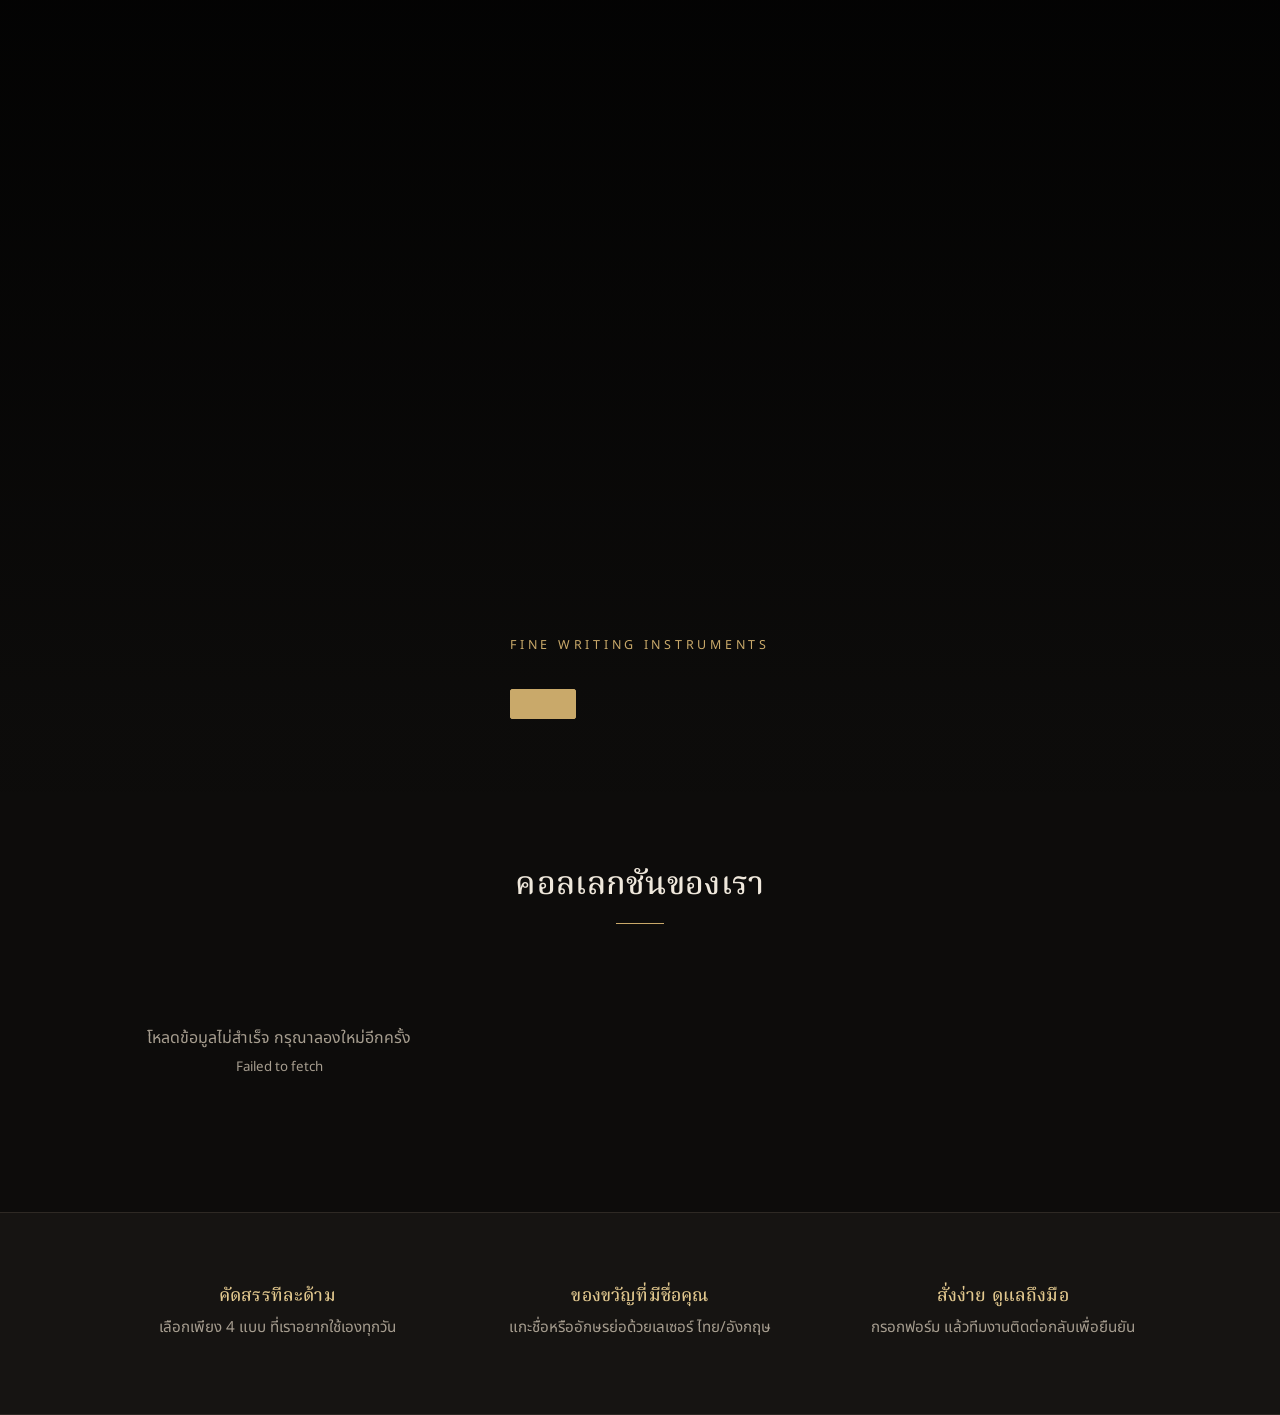
<file: index.html>
<!doctype html><html lang="th"><head><meta charset="utf-8"><meta name="viewport" content="width=device-width,initial-scale=1"><meta name="theme-color" content="#0d0c0b"><link rel="preconnect" href="https://fonts.googleapis.com"><link rel="preconnect" href="https://fonts.gstatic.com" crossorigin><link href="https://fonts.googleapis.com/css2?family=Noto+Sans+Thai:wght@300;400;500&family=Noto+Serif+Thai:wght@400;500&display=swap" rel="stylesheet"><link rel="stylesheet" href="assets/style.css"><title>ปากกาหรูคัดสรร 4 ด้าม</title><meta name="description" content="ปากกาคัดสรร 4 ด้าม งานฝีมือที่คุณจะอยากหยิบใช้ทุกวัน"></head>
<body><div id="hdr"></div>
<main>
<div class="hero" id="hero"><div class="wrap fade">
<div class="eyebrow">FINE WRITING INSTRUMENTS</div>
<h1 id="ht"></h1><p id="hs"></p><a class="btn solid" id="hb" href="collection.html"></a></div></div>
<section><div class="wrap"><div class="sec-h"><h2>คอลเลกชันของเรา</h2><div class="rule"></div></div><div class="grid" id="grid"><div class="state">กำลังโหลด...</div></div></div></section>
<section class="story"><div class="wrap"><div class="cols">
<div><h3>คัดสรรทีละด้าม</h3><p>เลือกเพียง 4 แบบ ที่เราอยากใช้เองทุกวัน</p></div>
<div><h3>ของขวัญที่มีชื่อคุณ</h3><p>แกะชื่อหรืออักษรย่อด้วยเลเซอร์ ไทย/อังกฤษ</p></div>
<div><h3>สั่งง่าย ดูแลถึงมือ</h3><p>กรอกฟอร์ม แล้วทีมงานติดต่อกลับเพื่อยืนยัน</p></div></div></div></section>
</main><div id="ftr"></div>
<script src="assets/app.js"></script>
<script>
loadData().then(({products,settings:s})=>{
 chrome(s,"h");
 $("#ht").textContent=s.hero_title||"";$("#hs").textContent=s.hero_subtitle||"";$("#hb").textContent=s.hero_button||"ดูคอลเลกชัน";
 if(s.hero_image)$("#hero").style.backgroundImage='url("'+IMG_DIR+encodeURI(s.hero_image)+'")';
 $("#grid").innerHTML=products.map(card).join("")||'<div class="state">ยังไม่มีสินค้า</div>';
}).catch(e=>fail($("#grid"),e));
</script></body></html>
</file>
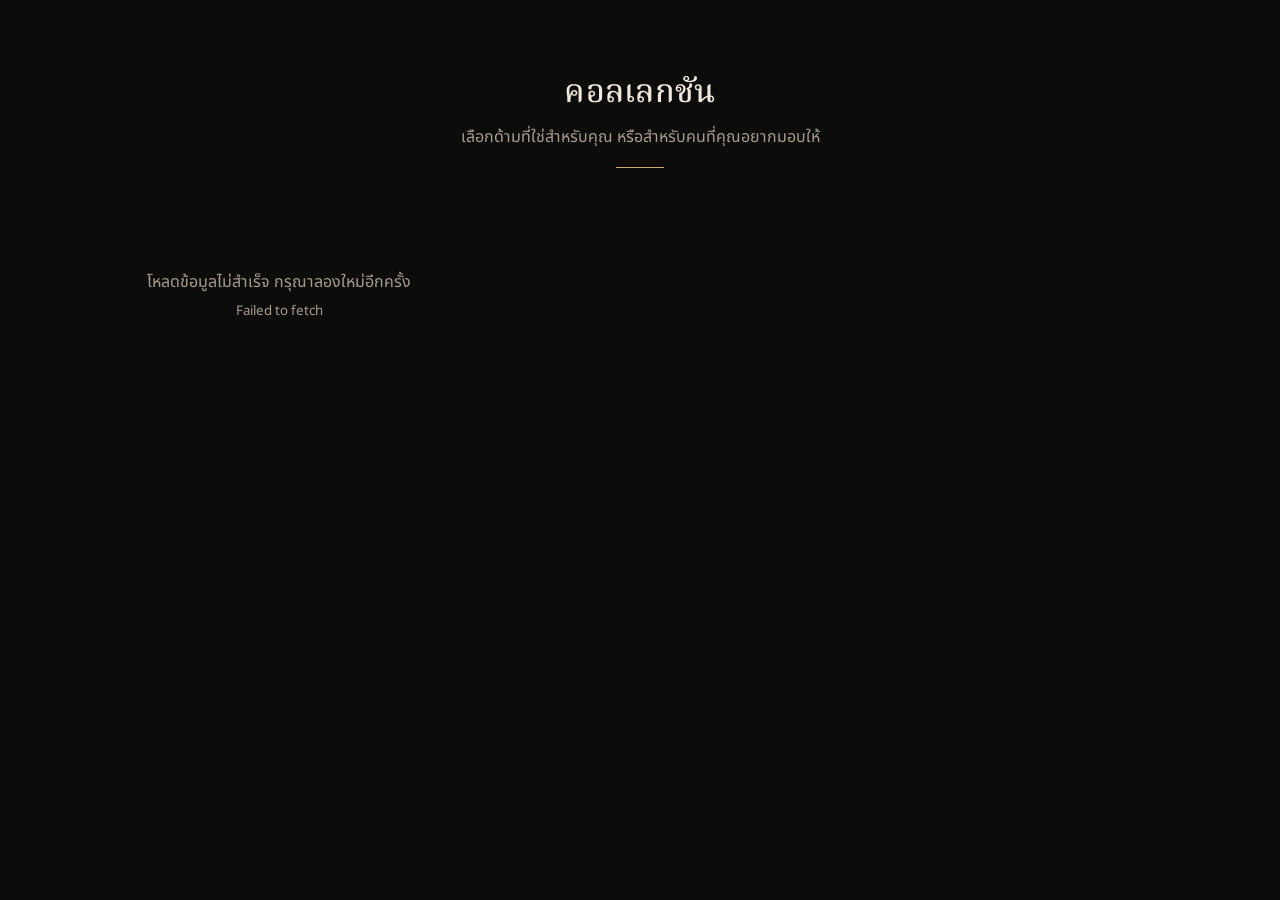
<file: collection.html>
<!doctype html><html lang="th"><head><meta charset="utf-8"><meta name="viewport" content="width=device-width,initial-scale=1"><meta name="theme-color" content="#0d0c0b"><link rel="preconnect" href="https://fonts.googleapis.com"><link rel="preconnect" href="https://fonts.gstatic.com" crossorigin><link href="https://fonts.googleapis.com/css2?family=Noto+Sans+Thai:wght@300;400;500&family=Noto+Serif+Thai:wght@400;500&display=swap" rel="stylesheet"><link rel="stylesheet" href="assets/style.css"><title>คอลเลกชัน</title></head>
<body><div id="hdr"></div>
<main><section><div class="wrap"><div class="sec-h"><h2>คอลเลกชัน</h2><p>เลือกด้ามที่ใช่สำหรับคุณ หรือสำหรับคนที่คุณอยากมอบให้</p><div class="rule"></div></div>
<div class="grid" id="grid"><div class="state">กำลังโหลด...</div></div></div></section></main><div id="ftr"></div>
<script src="assets/app.js"></script>
<script>
loadData().then(({products,settings:s})=>{chrome(s,"c");$("#grid").innerHTML=products.map(card).join("")||'<div class="state">ยังไม่มีสินค้า</div>';}).catch(e=>fail($("#grid"),e));
</script></body></html>
</file>
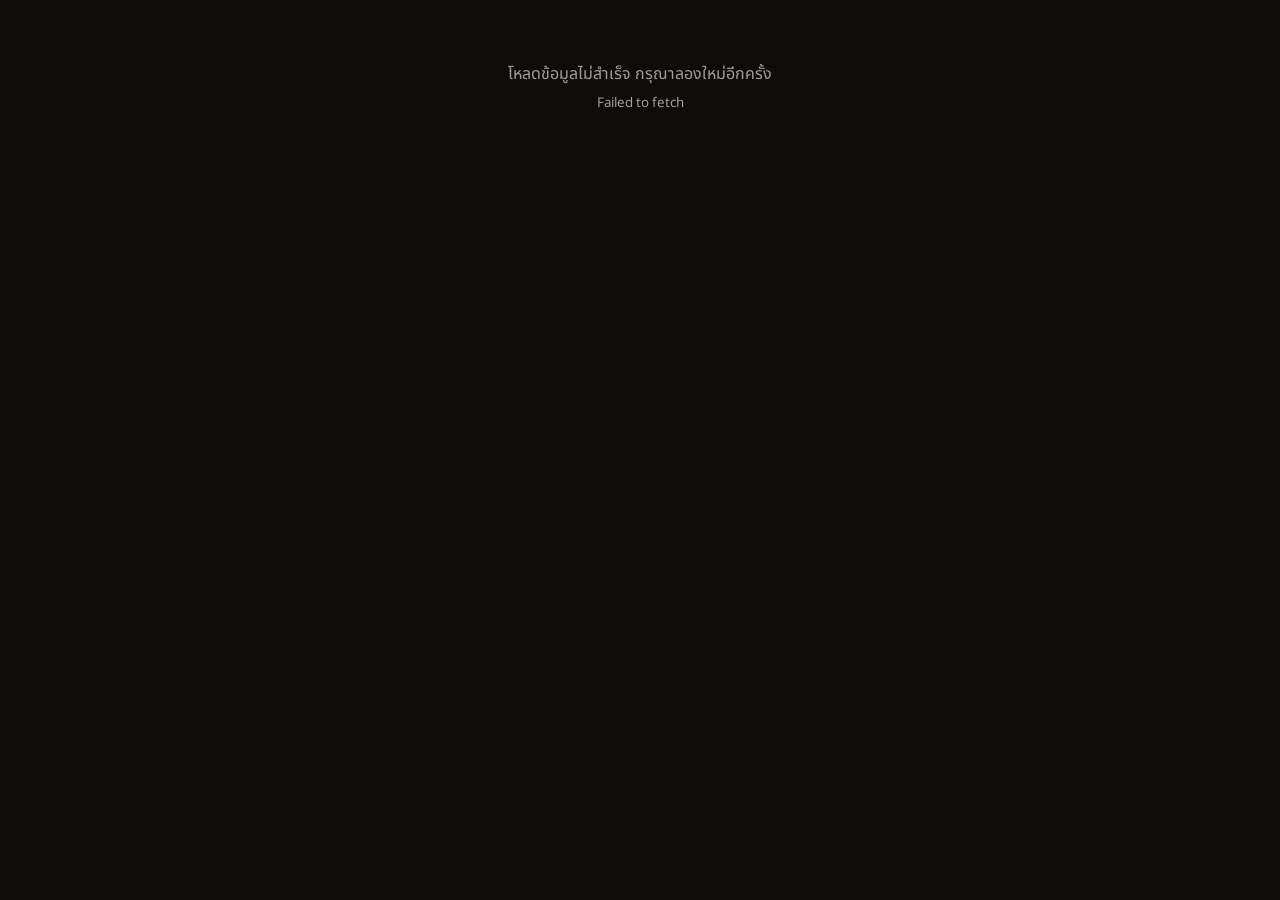
<file: order.html>
<!doctype html><html lang="th"><head><meta charset="utf-8"><meta name="viewport" content="width=device-width,initial-scale=1"><meta name="theme-color" content="#0d0c0b"><link rel="preconnect" href="https://fonts.googleapis.com"><link rel="preconnect" href="https://fonts.gstatic.com" crossorigin><link href="https://fonts.googleapis.com/css2?family=Noto+Sans+Thai:wght@300;400;500&family=Noto+Serif+Thai:wght@400;500&display=swap" rel="stylesheet"><link rel="stylesheet" href="assets/style.css"><title>สั่งซื้อ / ติดต่อ</title></head>
<body><div id="hdr"></div>
<main><section><div class="wrap"><div class="sec-h"><h2>สั่งซื้อ / ติดต่อ</h2><p>กรอกฟอร์มด้านล่าง ทีมงานจะติดต่อกลับเพื่อยืนยันออเดอร์</p><div class="rule"></div></div>
<div class="contact" id="contact"></div>
<form class="fm" id="f" novalidate>
<label class="req" for="pid">สินค้า</label><select id="pid"></select>
<div id="colorBox" hidden><label for="color">สีของเซ็ต</label><select id="color"><option>ดำ</option><option>เขียวเข้ม</option><option>น้ำเงินเข้ม</option></select></div>
<label class="req" for="qty">จำนวน</label><input id="qty" type="number" min="1" max="20" value="1" inputmode="numeric">
<label class="req" for="nm">ชื่อผู้รับ</label><input id="nm" autocomplete="name" maxlength="100">
<label class="req" for="tel">เบอร์โทรศัพท์</label><input id="tel" type="tel" inputmode="tel" autocomplete="tel" maxlength="20" placeholder="08X-XXX-XXXX">
<label class="req" for="addr">ที่อยู่จัดส่ง</label><textarea id="addr" autocomplete="street-address" maxlength="500"></textarea>
<div id="engBox"><label for="eng">ชื่อที่ต้องการแกะ (ถ้ามี)</label><input id="eng" maxlength="40"><div class="hint" id="engHint"></div></div>
<label for="note">หมายเหตุ</label><textarea id="note" maxlength="500" placeholder="เช่น ต้องการห่อของขวัญ ระบุวันที่ต้องการรับ"></textarea>
<div class="hp"><label>อย่ากรอกช่องนี้<input id="website" tabindex="-1" autocomplete="off"></label></div>
<div class="sum"><span>ยอดสินค้า</span><b id="tot">-</b></div>
<button class="btn solid" id="go" type="submit" style="width:100%;margin-top:22px">ส่งคำสั่งซื้อ</button>
<div id="res"></div></form>
<div class="note" id="notes"></div></div></section></main><div id="ftr"></div>
<script src="assets/app.js"></script>
<script>
let P=[],S={};
function total(){const p=P.find(x=>x.id===$("#pid").value),q=Math.max(1,parseInt($("#qty").value)||1);$("#tot").textContent=p?baht(p.price*q):"-";}
function sync(){const id=$("#pid").value;$("#colorBox").hidden=id!=="ecrin";$("#engHint").textContent=id==="ecrin"?(S.engrave_note||""):"";total();}
loadData().then(({products,settings:s})=>{
 P=products;S=s;chrome(s,"o");
 $("#pid").innerHTML=P.map(p=>'<option value="'+esc(p.id)+'"'+(p.stock<=0?" disabled":"")+'>'+esc(p.name)+' · '+esc(p.type)+' · '+baht(p.price)+(p.stock<=0?" (หมดชั่วคราว)":"")+'</option>').join("");
 const want=new URLSearchParams(location.search).get("id");
 if(want&&P.some(p=>p.id===want&&p.stock>0))$("#pid").value=want;
 const c=[];
 if(s.line_id)c.push('<a href="'+lineUrl(s.line_id)+'" target="_blank" rel="noopener"><small>แอดไลน์</small><b>'+esc(s.line_id)+'</b></a>');
 if(s.phone)c.push('<a href="tel:'+esc(String(s.phone).replace(/[^0-9+]/g,""))+'"><small>โทรหาเรา</small><b>'+esc(s.phone)+'</b></a>');
 $("#contact").innerHTML=c.join("");
 $("#notes").innerHTML=[s.shipping_note,s.payment_note].filter(Boolean).map(t=>"<p>"+esc(t)+"</p>").join("");
 sync();
}).catch(e=>fail($("main"),e));
$("#pid").onchange=sync;$("#qty").oninput=total;
$("#f").addEventListener("submit",async ev=>{
 ev.preventDefault();
 const res=$("#res"),go=$("#go");res.innerHTML="";
 const v=id=>$("#"+id).value.trim();
 if(v("website"))return;
 const qty=parseInt(v("qty"));
 if(!v("nm")||!v("addr")||!(qty>=1)){res.innerHTML='<div class="msg err">กรุณากรอกชื่อ ที่อยู่ และจำนวนให้ครบ</div>';return;}
 if(!/^[0-9+\- ]{9,15}$/.test(v("tel"))){res.innerHTML='<div class="msg err">เบอร์โทรศัพท์ไม่ถูกต้อง</div>';return;}
 const p=P.find(x=>x.id===v("pid"));if(!p){res.innerHTML='<div class="msg err">กรุณาเลือกสินค้า</div>';return;}
 let note=v("note");if(p.id==="ecrin")note=("สี: "+v("color")+(note?" | "+note:""));
 const body={product:p.name+" ("+p.id+")",qty,name:v("nm"),phone:v("tel"),address:v("addr"),engrave:v("eng"),note};
 go.disabled=true;go.textContent="กำลังส่ง...";
 try{
  if(!API_URL)throw new Error("ยังไม่ได้ตั้งค่า API_URL ใน assets/app.js");
  const r=await fetch(API_URL,{method:"POST",body:JSON.stringify(body)});
  const j=await r.json();
  if(!j.ok)throw new Error(j.error||"ส่งไม่สำเร็จ");
  $("#f").reset();sync();
  res.innerHTML='<div class="msg ok">ได้รับคำสั่งซื้อเรียบร้อยแล้ว ขอบคุณครับ/ค่ะ ทีมงานจะติดต่อกลับเพื่อยืนยันและแจ้งช่องทางชำระเงิน</div>';
 }catch(e){
  res.innerHTML='<div class="msg err">ส่งคำสั่งซื้อไม่สำเร็จ ('+esc(e.message)+') กรุณาลองใหม่ หรือทักไลน์ '+esc(S.line_id||"")+' เพื่อสั่งซื้อโดยตรง</div>';
 }
 go.disabled=false;go.textContent="ส่งคำสั่งซื้อ";
});
</script></body></html>
</file>
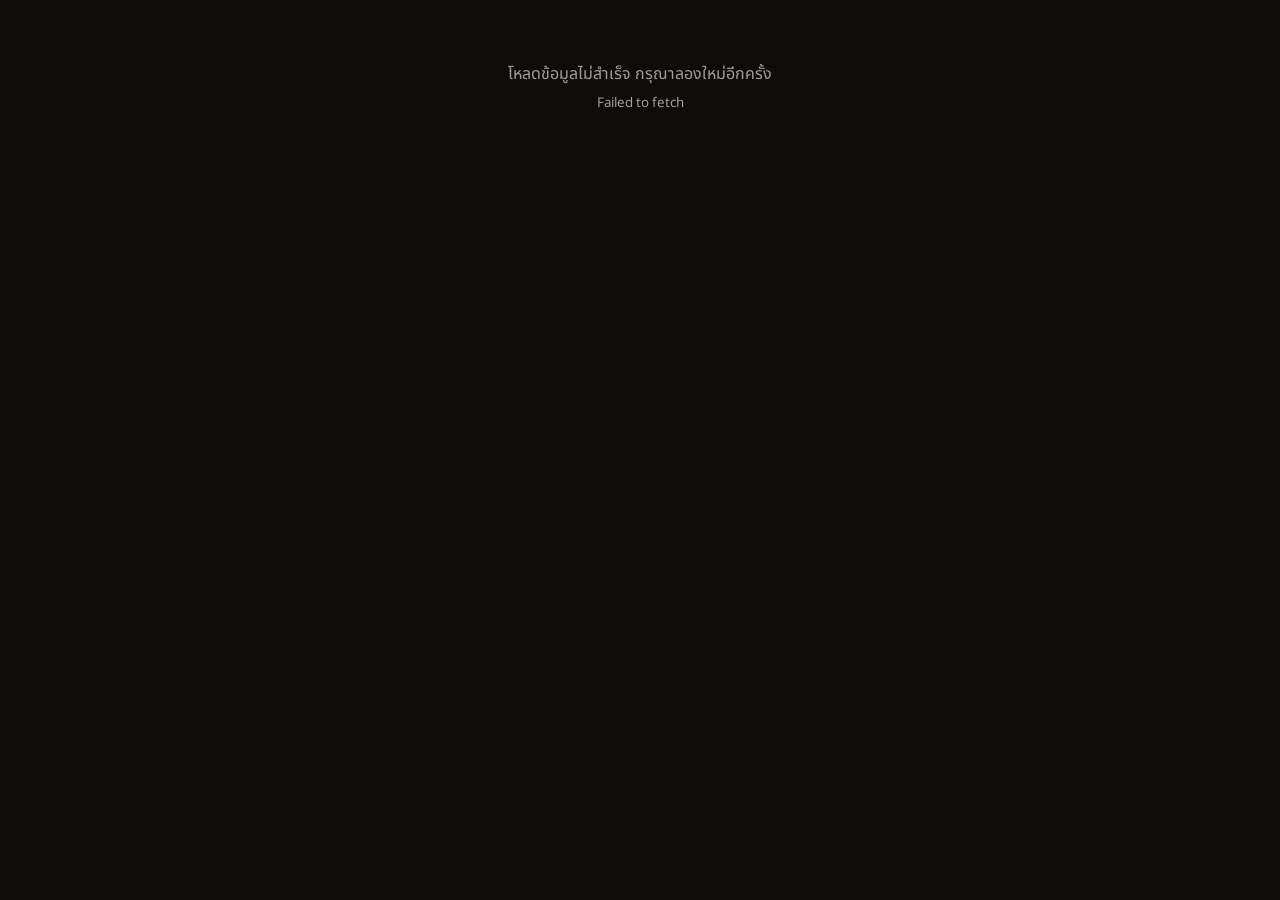
<file: product.html>
<!doctype html><html lang="th"><head><meta charset="utf-8"><meta name="viewport" content="width=device-width,initial-scale=1"><meta name="theme-color" content="#0d0c0b"><link rel="preconnect" href="https://fonts.googleapis.com"><link rel="preconnect" href="https://fonts.gstatic.com" crossorigin><link href="https://fonts.googleapis.com/css2?family=Noto+Sans+Thai:wght@300;400;500&family=Noto+Serif+Thai:wght@400;500&display=swap" rel="stylesheet"><link rel="stylesheet" href="assets/style.css"><title>รายละเอียดสินค้า</title></head>
<body class="hasbar"><div id="hdr"></div>
<main class="wrap" id="main"><div class="state">กำลังโหลด...</div></main><div id="ftr"></div>
<script src="assets/app.js"></script>
<script>
loadData().then(({products,settings:s})=>{
 chrome(s,"c");
 const id=new URLSearchParams(location.search).get("id");
 const p=products.find(x=>x.id===id);
 if(!p){$("#main").innerHTML='<div class="state">ไม่พบสินค้านี้<br><br><a class="btn" href="collection.html">กลับไปคอลเลกชัน</a></div>';return;}
 document.title=p.name+" · "+p.type;
 const out=p.stock<=0, oh="order.html?id="+encodeURIComponent(p.id);
 const imgs=p.images.map(i=>IMG_DIR+i);
 const btn=out?'<span class="btn off">หมดชั่วคราว</span>':'<a class="btn solid" href="'+oh+'">สั่งซื้อด้ามนี้</a>';
 $("#main").innerHTML='<div class="crumb"><a href="collection.html">คอลเลกชัน</a> / '+esc(p.name)+'</div><div class="pd fade"><div class="gal"><img id="big" src="'+esc(imgs[0]||"")+'" alt="'+esc(p.name)+'">'+
  (imgs.length>1?'<div class="thumbs">'+imgs.map((u,i)=>'<img src="'+esc(u)+'" class="'+(i?"":"on")+'" alt="">').join("")+'</div>':"")+'</div><div>'+
  '<h1>'+esc(p.name)+'</h1><div class="tp">'+esc(p.type)+'</div><div class="pr serif">'+baht(p.price)+(out?' <small style="color:#e8a595;font-size:.9rem">· หมดชั่วคราว</small>':'')+'</div>'+
  '<p class="desc">'+esc(p.description)+'</p>'+
  '<div class="box"><small>เหมาะกับ</small><span>'+esc(p.for_whom)+'</span></div>'+
  '<div class="box"><small>ช่วงเวลาของด้ามนี้</small><span>'+esc(p.scene)+'</span></div>'+
  '<ul class="feat">'+p.features.map(f=>'<li>'+esc(f)+'</li>').join("")+'</ul>'+
  '<div id="cta">'+btn+'</div><p class="hint" style="margin-top:14px">'+esc(s.shipping_note||"")+'</p></div></div>'+
  '<div class="stickybar"><span class="serif" style="color:var(--gold2)">'+esc(p.name)+' · '+baht(p.price)+'</span>'+btn+'</div>';
 document.querySelectorAll(".thumbs img").forEach(t=>t.onclick=()=>{$("#big").src=t.src;document.querySelectorAll(".thumbs img").forEach(x=>x.classList.toggle("on",x===t));});
}).catch(e=>fail($("#main"),e));
</script></body></html>
</file>
<file: assets/style.css>
:root{--bg:#0d0c0b;--bg2:#161412;--card:#1b1815;--line:#2e2924;--text:#efe8dc;--muted:#a69d8f;--gold:#c9a96a;--gold2:#e3c98f;--danger:#c0614f}
*{box-sizing:border-box;margin:0;padding:0}
html{scroll-behavior:smooth}
body{background:var(--bg);color:var(--text);font-family:'Noto Sans Thai',system-ui,sans-serif;line-height:1.75;font-size:16px;-webkit-text-size-adjust:100%}
h1,h2,h3,.serif{font-family:'Noto Serif Thai','Noto Sans Thai',serif;font-weight:500;line-height:1.35;letter-spacing:.01em}
img{max-width:100%;display:block}
a{color:inherit;text-decoration:none}
.wrap{max-width:1100px;margin:0 auto;padding:0 20px}
/* header */
.hdr{position:sticky;top:0;z-index:50;background:rgba(13,12,11,.9);backdrop-filter:blur(10px);border-bottom:1px solid var(--line)}
.hdr .wrap{display:flex;align-items:center;justify-content:space-between;height:60px}
.logo{font-family:'Noto Serif Thai',serif;color:var(--gold);letter-spacing:.18em;font-size:1.05rem}
.nav{display:flex;gap:22px;font-size:.95rem;color:var(--muted)}
.nav a:hover,.nav a.on{color:var(--gold2)}
@media(max-width:560px){.nav{gap:14px;font-size:.85rem}.logo{font-size:.9rem;letter-spacing:.1em}}
/* buttons */
.btn{display:inline-block;padding:14px 32px;border:1px solid var(--gold);color:var(--gold2);background:transparent;font:inherit;font-size:1rem;cursor:pointer;letter-spacing:.04em;transition:.25s;border-radius:2px;text-align:center}
.btn:hover{background:var(--gold);color:#16120b}
.btn.solid{background:var(--gold);color:#16120b}
.btn.solid:hover{background:var(--gold2)}
.btn[disabled],.btn.off{opacity:.4;pointer-events:none}
/* hero */
.hero{position:relative;min-height:88vh;display:flex;align-items:flex-end;background:#000 center/cover no-repeat}
.hero::before{content:"";position:absolute;inset:0;background:linear-gradient(to top,rgba(13,12,11,.97) 8%,rgba(13,12,11,.55) 55%,rgba(13,12,11,.25))}
.hero .wrap{position:relative;padding-bottom:64px;padding-top:120px}
.eyebrow{color:var(--gold);letter-spacing:.3em;font-size:.78rem;margin-bottom:18px}
.hero h1{font-size:clamp(1.75rem,5.2vw,3.1rem);max-width:760px;margin-bottom:18px}
.hero p{color:var(--muted);font-size:clamp(1rem,2.4vw,1.15rem);max-width:560px;margin-bottom:32px}
/* sections */
section{padding:72px 0}
.sec-h{text-align:center;margin-bottom:40px}
.sec-h h2{font-size:clamp(1.4rem,3.4vw,2rem)}
.sec-h p{color:var(--muted);margin-top:8px}
.rule{width:48px;height:1px;background:var(--gold);margin:16px auto 0}
/* grid */
.grid{display:grid;grid-template-columns:repeat(auto-fill,minmax(250px,1fr));gap:22px}
@media(max-width:560px){.grid{grid-template-columns:1fr}}
.card{background:var(--card);border:1px solid var(--line);overflow:hidden;display:flex;flex-direction:column;transition:.3s;position:relative}
.card:hover{border-color:var(--gold);transform:translateY(-3px)}
.card .ph{aspect-ratio:4/5;overflow:hidden;background:#000}
.card .ph img{width:100%;height:100%;object-fit:cover;transition:transform .6s}
.card:hover .ph img{transform:scale(1.04)}
.card .bd{padding:18px 18px 22px;display:flex;flex-direction:column;gap:4px;flex:1}
.card .nm{font-family:'Noto Serif Thai',serif;color:var(--gold2);font-size:1.25rem;letter-spacing:.08em}
.card .tp{color:var(--muted);font-size:.92rem}
.card .pr{margin-top:8px;font-size:1.05rem}
.tag{position:absolute;top:12px;left:12px;background:rgba(0,0,0,.75);border:1px solid var(--danger);color:#e8a595;font-size:.8rem;padding:2px 12px}
/* story */
.story{background:var(--bg2);border-block:1px solid var(--line)}
.story .cols{display:grid;grid-template-columns:repeat(3,1fr);gap:28px;text-align:center}
@media(max-width:720px){.story .cols{grid-template-columns:1fr}}
.story h3{color:var(--gold2);font-size:1.1rem;margin-bottom:6px}
.story p{color:var(--muted);font-size:.95rem}
/* product */
.pd{display:grid;grid-template-columns:1fr 1fr;gap:48px;padding-top:40px}
@media(max-width:800px){.pd{grid-template-columns:1fr;gap:24px;padding-top:16px}}
.pd .gal img{width:100%;border:1px solid var(--line)}
.pd .thumbs{display:flex;gap:10px;margin-top:10px}
.pd .thumbs img{width:72px;height:72px;object-fit:cover;border:1px solid var(--line);cursor:pointer;opacity:.6}
.pd .thumbs img.on{opacity:1;border-color:var(--gold)}
.pd h1{font-size:clamp(1.8rem,5vw,2.4rem);color:var(--gold2);letter-spacing:.1em}
.pd .tp{color:var(--muted);margin-bottom:12px}
.pd .pr{font-size:1.5rem;margin:12px 0 20px}
.pd .desc{color:#d8d0c3;margin-bottom:22px}
.box{border-left:2px solid var(--gold);padding:4px 0 4px 16px;margin-bottom:18px}
.box small{display:block;color:var(--gold);letter-spacing:.15em;font-size:.75rem}
.box span{color:#d8d0c3;font-size:.97rem}
.feat{list-style:none;margin:22px 0 28px}
.feat li{padding:10px 0 10px 26px;border-bottom:1px solid var(--line);position:relative;font-size:.97rem}
.feat li::before{content:"◆";position:absolute;left:0;color:var(--gold);font-size:.6rem;top:16px}
.crumb{color:var(--muted);font-size:.9rem;padding-top:24px}
.crumb a:hover{color:var(--gold2)}
.stickybar{display:none}
@media(max-width:800px){.stickybar{display:flex;position:fixed;left:0;right:0;bottom:0;z-index:40;background:rgba(13,12,11,.96);border-top:1px solid var(--line);padding:10px 16px;gap:14px;align-items:center;justify-content:space-between}.stickybar .btn{padding:12px 26px}body.hasbar{padding-bottom:76px}}
/* form */
.fm{max-width:640px;margin:0 auto}
.fm label{display:block;margin:18px 0 6px;color:var(--gold2);font-size:.92rem}
.fm .req::after{content:" *";color:var(--danger)}
.fm input,.fm select,.fm textarea{width:100%;padding:13px 14px;background:var(--card);border:1px solid var(--line);color:var(--text);font:inherit;font-size:16px;border-radius:2px}
.fm input:focus,.fm select:focus,.fm textarea:focus{outline:none;border-color:var(--gold)}
.fm textarea{min-height:96px;resize:vertical}
.fm .hp{position:absolute;left:-9999px;height:0;overflow:hidden}
.sum{background:var(--card);border:1px solid var(--line);padding:14px 18px;margin-top:22px;display:flex;justify-content:space-between;font-size:1.05rem}
.sum b{color:var(--gold2);font-weight:500}
.hint{color:var(--muted);font-size:.85rem;margin-top:6px}
.msg{padding:16px 18px;margin-top:20px;border:1px solid var(--line);background:var(--card)}
.msg.ok{border-color:var(--gold)}
.msg.err{border-color:var(--danger);color:#e8a595}
.contact{display:grid;grid-template-columns:repeat(auto-fit,minmax(240px,1fr));gap:18px;margin:0 auto 40px;max-width:640px}
.contact a{border:1px solid var(--line);background:var(--card);padding:18px;text-align:center;transition:.25s}
.contact a:hover{border-color:var(--gold)}
.contact small{display:block;color:var(--muted)}
.contact b{color:var(--gold2);font-weight:500;font-size:1.1rem}
.note{max-width:640px;margin:28px auto 0;color:var(--muted);font-size:.92rem;border-top:1px solid var(--line);padding-top:20px}
.note p{margin-bottom:8px}
/* footer */
.ftr{border-top:1px solid var(--line);padding:40px 0 48px;text-align:center;color:var(--muted);font-size:.9rem}
.ftr .logo{display:block;margin-bottom:8px}
.state{text-align:center;color:var(--muted);padding:60px 0}
.fade{animation:f .7s both}
@keyframes f{from{opacity:0;transform:translateY(10px)}to{opacity:1;transform:none}}
@media(prefers-reduced-motion:reduce){*{animation:none!important;transition:none!important}}
</file>
